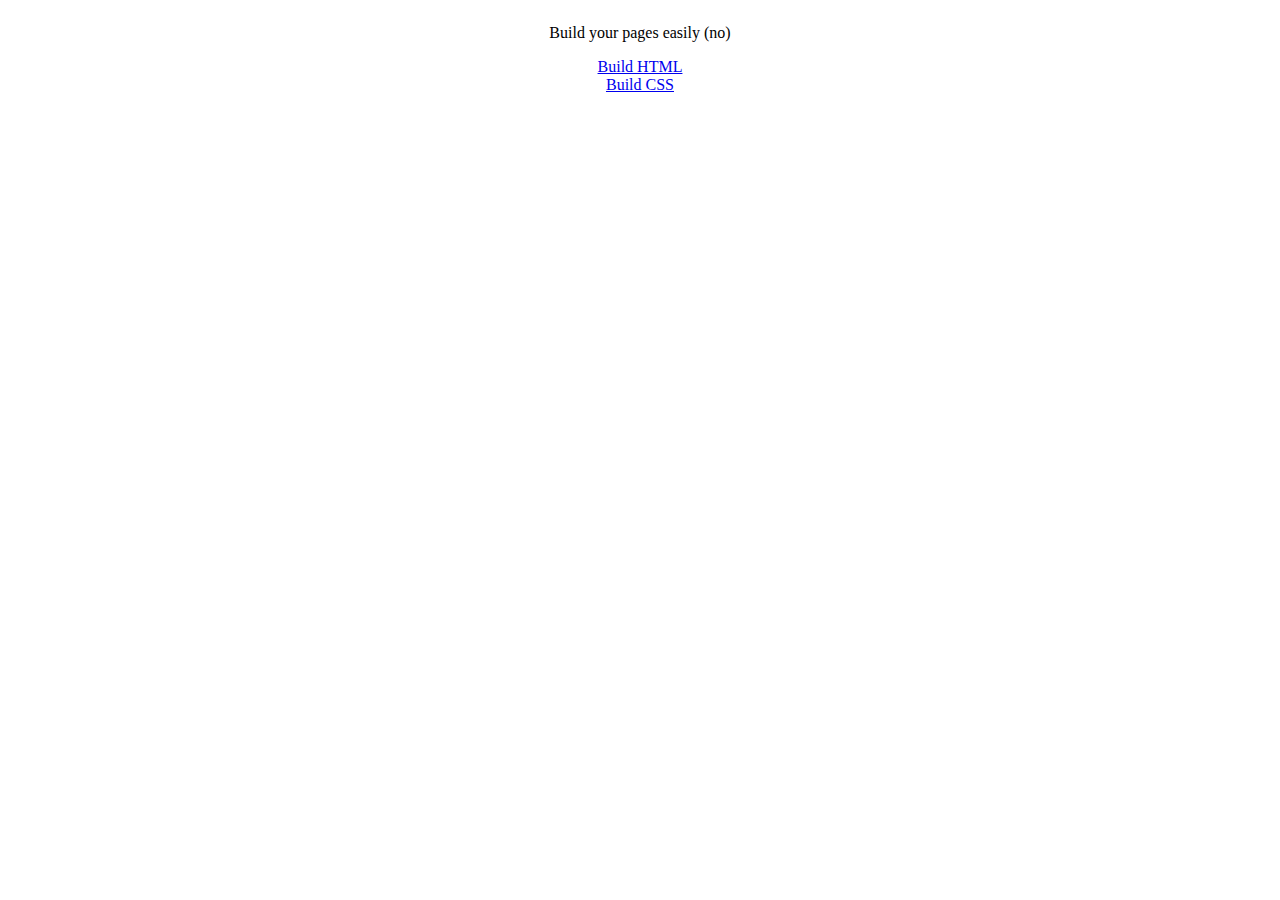
<file: index.html>
<!DOCTYPE html>
<html lang="en">
	<head>
		<meta charset="UTF-8" />
		<meta name="viewport" content="width=device-width, initial-scale=1.0" />
		<title>Page builder</title>
		<style>
			body {
				display: flex;
				justify-content: center;
				align-items: center;
			}
			div {
				display: flex;
				justify-content: center;
				align-items: center;
				flex-direction: column;
			}
		</style>
	</head>
	<body>
		<div>
			<p>Build your pages easily (no)</p>
			<a href="html.html">Build HTML</a>
			<a href="css.html">Build CSS</a>
		</div>
	</body>
</html>
</file>
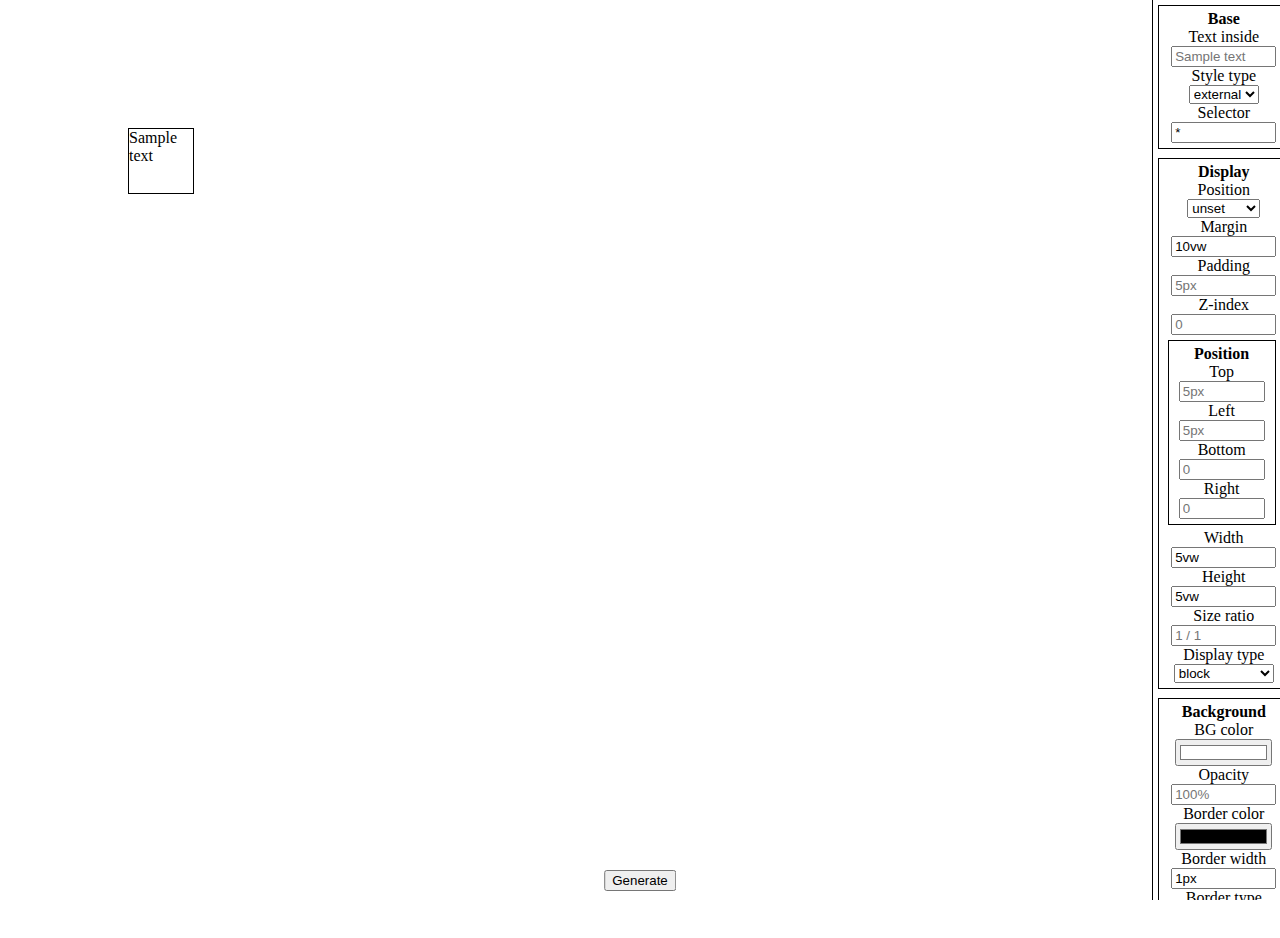
<file: css.html>
<!DOCTYPE html>
<html lang="en">
	<head>
		<link rel="stylesheet" href="css.css" />
		<meta charset="UTF-8" />
		<title>CSS builder</title>
	</head>
	<body>
		<div id="controls"></div>
		<main><div id="target">Sample text</div></main>

		<button id="generate" onclick="generate()">Generate</button>

		<div id="code">
			<span id="code-code"></span>
			<button onclick="document.getElementById('code').style.display = 'none';">Close</button>
		</div>

		<script src="data.js"></script>
		<script src="css.js"></script>
	</body>
</html>
</file>
<file: css.css>
html,
body {
	margin: 0;
	padding: 0;
	overflow: hidden;
}

main {
	width: 100vw;
	height: 90vh;
}

#controls {
	position: absolute;
	top: 0vh;
	left: 90vw;
	width: 10vw;
	height: 100vh;
	display: flex;
	justify-content: start;
	align-items: start;
	flex-direction: column;
	transition: all 500ms;
	overflow-y: auto;
	overflow-x: hidden;
	border-left: 1px solid black;
}

#controls:hover,
#controls:has(input:not([type="color"]):focus) {
	left: 80vw;
	width: 20vw;
}

#controld:hover > .container .container,
#controls:has(input:not([type="color"]):focus) > .container .container {
	width: 95%;
}

.container {
	width: 95%;
	margin: 0.5vh;
	padding: 0.5vh;
	display: flex;
	justify-content: start;
	align-items: start;
	flex-direction: column;
	border: 1px solid black;
}

.container .container {
	width: 80%;
}

.container p {
	padding: 0;
	margin: 0;
	display: block;
	text-align: center;
	width: 100%;
	font-weight: bolder;
}

.container div {
	width: 100%;
}

input {
	width: 80%;
}

a {
	color: black;
}

a:visited {
	color: black;
}

#target {
	width: 5vw;
	height: 5vw;
	margin: 10vw;
	border: 1px solid black;
}

#generate {
	position: absolute;
	left: 50vw;
	bottom: 1vh;
	transform: translateX(-50%);
}

#code {
	position: absolute;
	top: 5vh;
	left: 5vw;
	width: 90vw;
	height: 90vh;
	background-color: rgba(0, 0, 0, 0.8);
	color: white;
	font-weight: bolder;
	display: none;
	justify-content: center;
	align-items: center;
	flex-direction: column;
}
</file>
